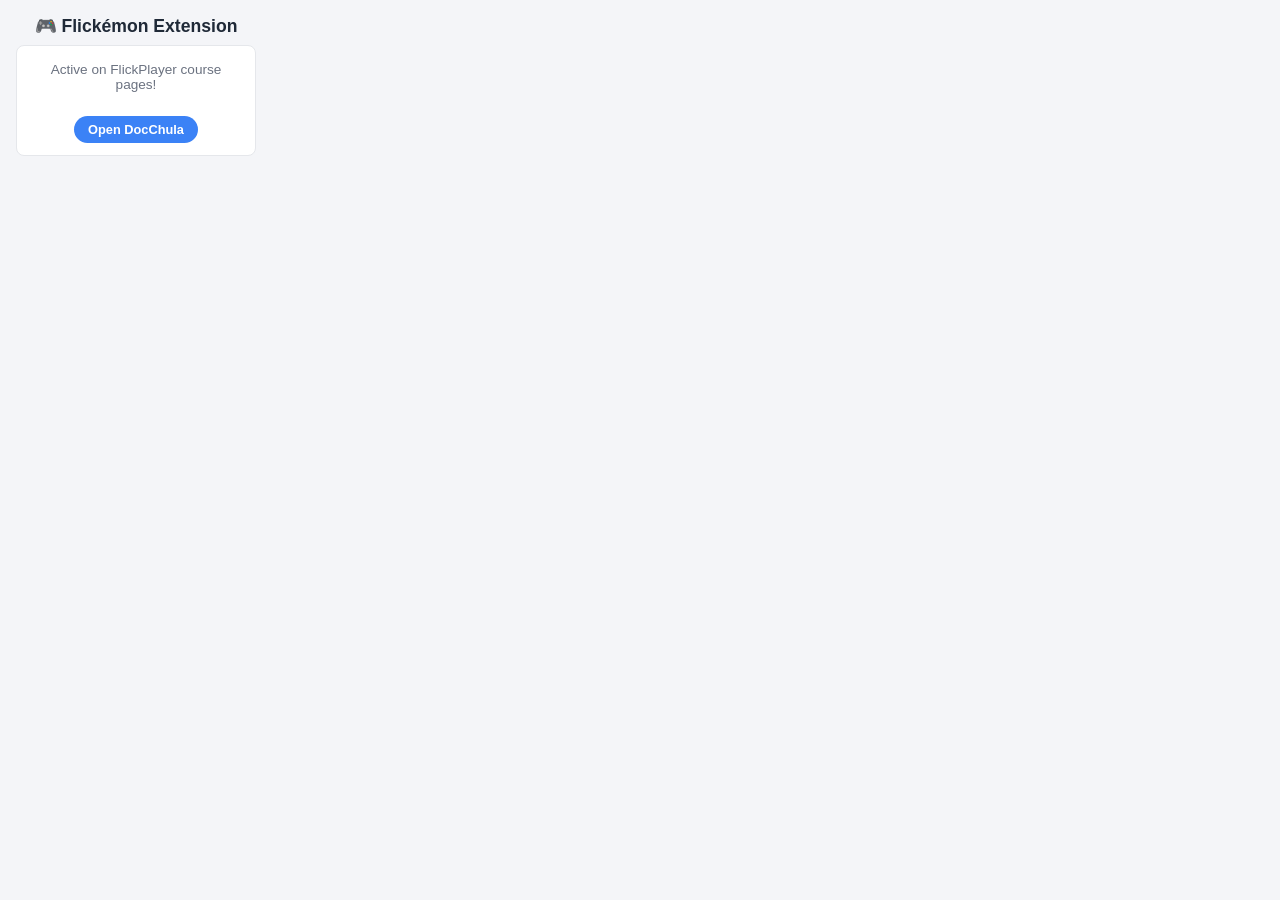
<file: chrome-extension/popup/popup.html>
<!DOCTYPE html>
<html>
<head>
    <meta charset="utf-8">
    <title>Flickémon</title>
    <style>
        body {
            width: 240px;
            font-family: -apple-system, BlinkMacSystemFont, "Segoe UI", Roboto, sans-serif;
            margin: 0;
            padding: 1rem;
            background: #f4f5f8;
            color: #1f2937;
            text-align: center;
        }
        h3 { margin: 0 0 0.5rem 0; font-size: 1.1rem; }
        p { font-size: 0.85rem; color: #6b7280; margin: 0.25rem 0 1rem 0; }
        .status-box { background: #fff; padding: 0.75rem; border-radius: 8px; border: 1px solid #e5e7eb; }
        .btn { display: inline-block; background: #3b82f6; color: #fff; text-decoration: none; padding: 6px 14px; border-radius: 20px; font-weight: 700; font-size: 0.8rem; margin-top: 0.5rem; }
    </style>
</head>
<body>
    <h3>🎮 Flickémon Extension</h3>
    <div class="status-box">
        <p>Active on FlickPlayer course pages!</p>
        <a href="https://docchula.com" target="_blank" class="btn">Open DocChula</a>
    </div>
</body>
</html>
</file>
